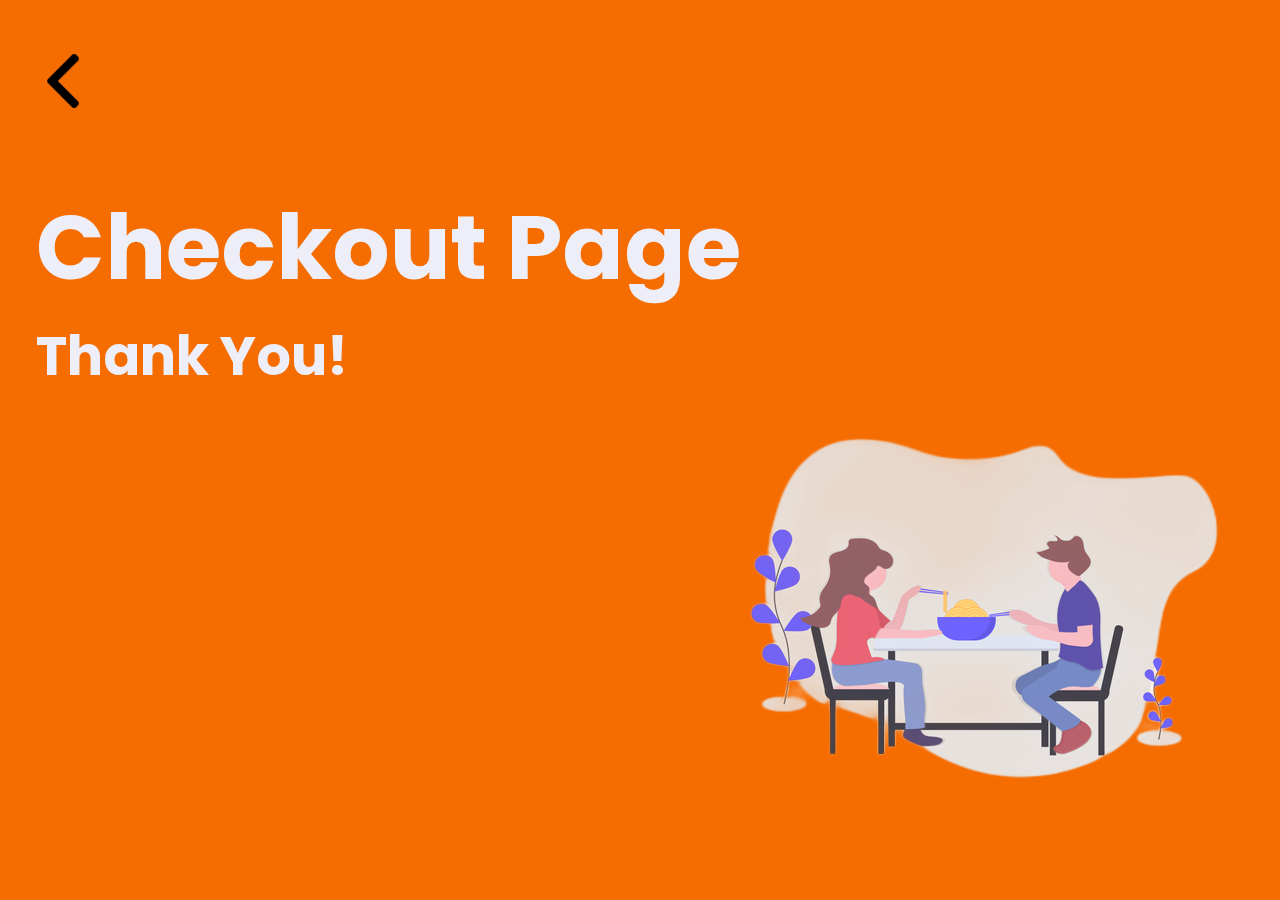
<file: link.html>
<!DOCTYPE html>
<html lang="en">
<head>
    <meta charset="UTF-8">
    <meta http-equiv="X-UA-Compatible" content="IE=edge">
    <meta name="viewport" content="width=device-width, initial-scale=1.0">
    <title>Link</title>
    <link rel="stylesheet" href="style.css">
    <style>
       

        body {
            background-color: #F56C00;
            
        }
        h1 {
            color: #edeef7;
            font-size: 5rem;
            padding-left: 2rem;
            padding-top: 10rem;
            
        }
        h3 {
            color: #edeef7;
            font-size: 3rem;
            padding-left: 2rem;
        }

        img {

            position: relative;
            float: right;
            padding-left: 3rem;
        }

        .back {
            height: 3rem;
            float: left;
            padding-left: 2rem;
            padding-top: 3rem;
        }

        @media only screen and (max-width: 70em){
            h1 {
                padding-top: 10rem;
                font-size: 3rem;
            }
            h3 {
                padding-top: 2rem;
                font-size: 1.5rem;
            }
            img {
                top: 5rem;
                padding: 0;
                height: 18rem;
            }
            .back {
                height: 2rem;
                padding-top: 1rem;
            }

        }
    </style>
</head>
<body>
    <a href="index.html"><img class="back" src="./images/back.png"></a>
    <h1>Checkout Page</h1>
    <h3>Thank You!</h3>
    <img src="./images/illu.png">
</body>
</html>
</file>
<file: style.css>
@import url('https://fonts.googleapis.com/css2?family=Poppins:wght@600&display=swap');

* {
    margin: 0;
    padding: 0;
}

html {
    box-sizing: border-box;
    font-size: 2vh;
}

body {
    background-color: white;
    font-family: "Poppins", Arial, Helvetica, sans-serif;
    min-height: 100vh;

}

.header {
    padding-left:10rem;
    padding-top: 2rem;
    padding-right:5rem ;
    padding-bottom: 2rem;
    background-color: #F56C00;
    color: white;
}

.footer {
    padding-left:10rem;
    padding-top: 2rem;
    padding-right:5rem ;
    padding-bottom: 2rem;
    background-color: #edeef7;
}

.logo {
    float: right;
    height: 3rem;
    padding-right: 5rem;
}

.main {
    padding-left:10rem;
    padding-top: 5rem;
    padding-right:10rem ;
    padding-bottom: 5rem;
    display: flex;
}

.grid {
    justify-content: center;
    align-items: center;
    display: grid;
    width: 100em;
    grid-gap: 6rem;
    grid-template-columns: repeat(auto-fit, minmax(20rem, 2fr));
    align-items: start;
}

.grid-item {
    background-color: whitesmoke;
    border-radius: 0.3em;
    overflow: hidden;
    box-shadow: 0 3rem 6rem rgba(0, 0, 0, 0.1);
    cursor: pointer;
    transition: 0.1s;
}

.grid-item:hover {
    transform: translateY(-0.1%);
    box-shadow: 0 2rem 4rem rgba(0, 0, 0, 0.5);
}

.card-img {
    display: block;
    width: 100%;
    height: 13rem;
    object-fit: cover;
}

.card-desc {
    padding: 3rem;
}

.card-label {
    font-size: 2rem;
    font-weight: 500;
    color: #0d0d0d;
    margin-bottom: 1.5rem;
}

.card-info {
    font-size: 1rem;
    letter-spacing: 0.1rem;
    line-height: 1.7;
    color: #3d3d3d;
    margin-bottom: 2.5rem;
}

.card-link {
    display: block;
    width: 100%;
    padding: 1rem;
    font-size: 2rem;
    text-align: center;
    color: #6C00F5;
    background-color: #eddfff;
    border: none;
    border-radius: 0.4rem;
    transition: 0.1s;
    cursor: pointer;
    letter-spacing: 0.1rem;
}

.card-link span{
    margin-left: 1rem;
    transition: 0.1s;
}

.card-link:hover,
.card-link:active {
    background-color: #e0c9ff;
}

.card-link:hover span,
.card-link:hover span{
    margin-left: 1.5rem;
}

@media only screen and (max-width: 70em) {
    .main {
        padding: 4rem;
    }

    .grid {
        grid-gap: 4rem;
        grid-template-columns: repeat(auto-fit, minmax(19rem, 2fr));
    }


}

@media only screen and (max-width: 50em) {
    .main {
        padding: 3rem;
    }

    .grid {
        grid-gap: 3rem;
        grid-template-columns: repeat(auto-fit, minmax(15rem, 2fr));
    }

    .header {
        padding-left:28%;
        padding-top: 2rem;
        padding-right:5rem ;
        padding-bottom: 2rem;
        font-size: 0.8rem;
    }
    
    .logo {
        height: 3rem;
        padding-right: 5rem;
    }
    .card-img{
        height: 12rem;
    }
    .card-link{
        font-size: 1.5rem;
    }
    .footer {
        padding-left: 3rem;
        font-size: 0.9rem;
    }


}
</file>
